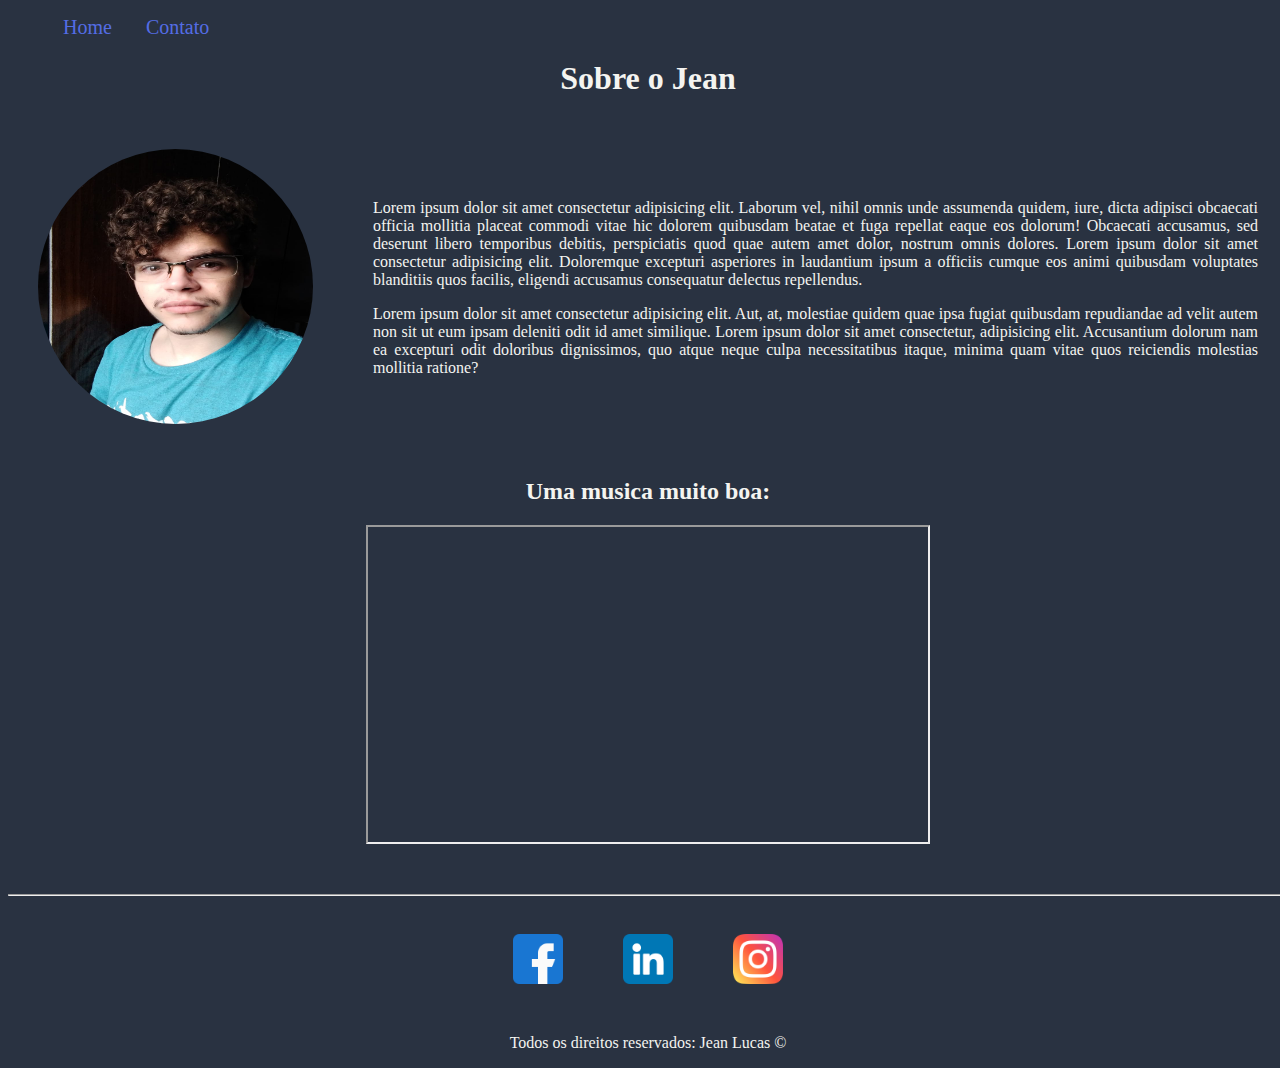
<file: index.html>
<!DOCTYPE html>
<html lang="pt-br">
  <head>
    <meta charset="UTF-8" />
    <meta http-equiv="X-UA-Compatible" content="IE=edge" />
    <meta name="viewport" content="width=device-width, initial-scale=1.0" />
    <title>Meu perfil</title>
    <link rel="stylesheet" href="./assets/css/style.css" />
  </head>
  <body>
    <nav class="navbar">
      <ul id="menu">
        <li><a href="index.html"> Home</a></li>
        <li><a href="contato.html"> Contato</a></li>
      </ul>
    </nav>

    <h1 class="center">Sobre o Jean</h1>
    <div class="container">
      <div>
        <img
          class="br-50 wh-300 p-30"
          src="./assets/img/Jean.jpg"
          alt="Foto do criador do conteúdo"
          width="15%"
          frameborder="3"
        />
      </div>
      <div class="p-30">
        <p class="justify">
          Lorem ipsum dolor sit amet consectetur adipisicing elit. Laborum vel,
          nihil omnis unde assumenda quidem, iure, dicta adipisci obcaecati
          officia mollitia placeat commodi vitae hic dolorem quibusdam beatae et
          fuga repellat eaque eos dolorum! Obcaecati accusamus, sed deserunt
          libero temporibus debitis, perspiciatis quod quae autem amet dolor,
          nostrum omnis dolores. Lorem ipsum dolor sit amet consectetur
          adipisicing elit. Doloremque excepturi asperiores in laudantium ipsum
          a officiis cumque eos animi quibusdam voluptates blanditiis quos
          facilis, eligendi accusamus consequatur delectus repellendus.
        </p>
        <p class="justify">
          Lorem ipsum dolor sit amet consectetur adipisicing elit. Aut, at,
          molestiae quidem quae ipsa fugiat quibusdam repudiandae ad velit autem
          non sit ut eum ipsam deleniti odit id amet similique. Lorem ipsum
          dolor sit amet consectetur, adipisicing elit. Accusantium dolorum nam
          ea excepturi odit doloribus dignissimos, quo atque neque culpa
          necessitatibus itaque, minima quam vitae quos reiciendis molestias
          mollitia ratione?
        </p>
      </div>
    </div>

    <h2 class="center">Uma musica muito boa:</h2>
    <div class="container mb-50">
      <iframe
        width="560"
        height="315"
        src="https://www.youtube.com/embed/zzhTbjz0clE"
        title="YouTube video player"
        frameborder="3"
        allow="accelerometer; autoplay; clipboard-write; encrypted-media; gyroscope; picture-in-picture"
        allowfullscreen
      ></iframe>
    </div>
    <hr />
    <footer>
      <div class="container">
        <a href="https://www.facebook.com" target="_blank"
          ><img
            class="tm-social p-30"
            src="./assets/img/facebook.png"
            alt="Logo do Facebook"
        /></a>

        <a href="https://www.linkedin.com" target="_blank"
          ><img
            class="tm-social p-30"
            src="./assets/img/linkedin.png"
            alt="Logo do LinkedIn"
        /></a>

        <a href="https://www.instagram.com" target="_blank"
          ><img
            class="tm-social p-30"
            src="./assets/img/instagram.png"
            alt="Logo do Instagram"
        /></a>
      </div>
      <p class="center">Todos os direitos reservados: Jean Lucas &copy;</p>
    </footer>
  </body>
</html>
</file>
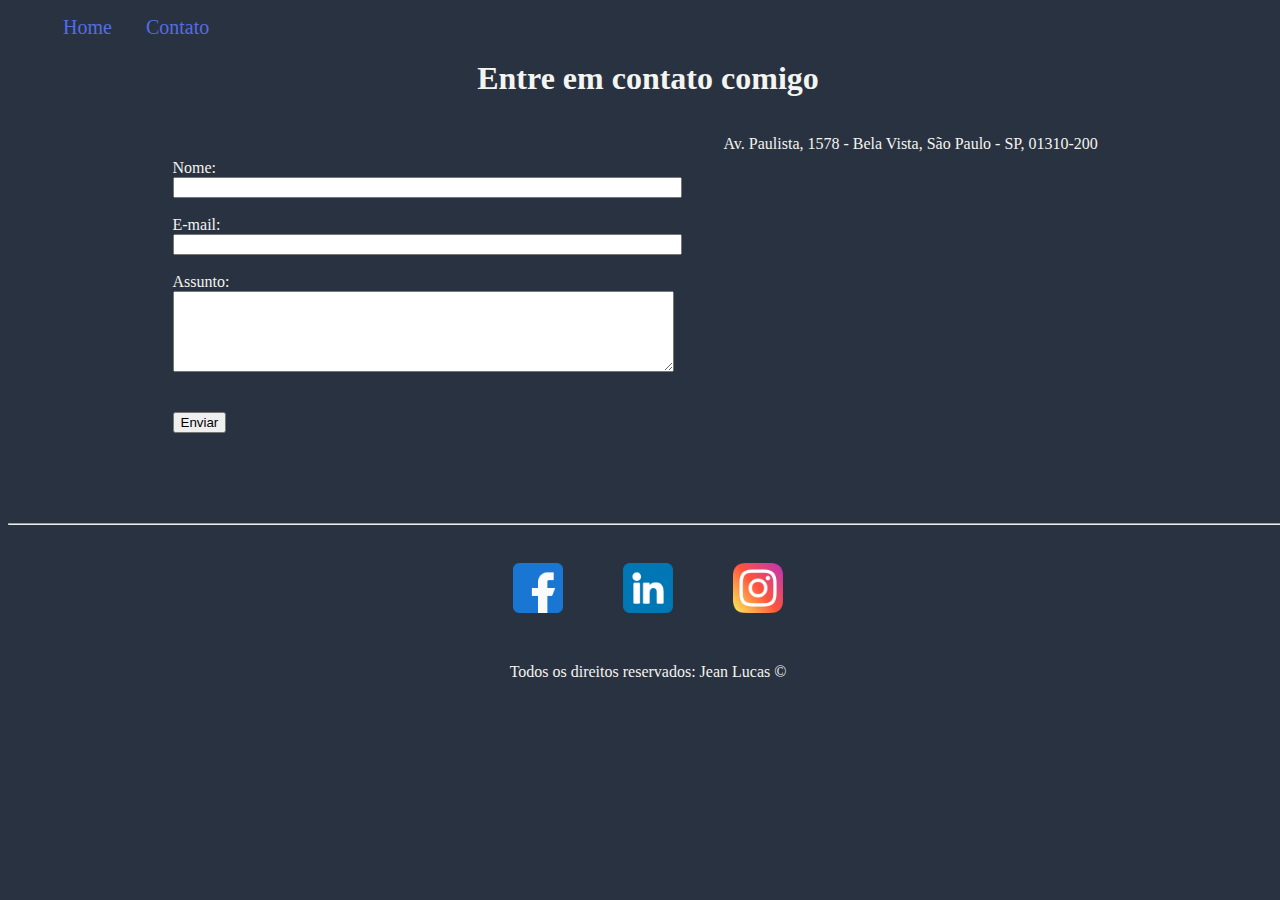
<file: contato.html>
<!DOCTYPE html>
<html lang="pt-br">
  <head>
    <meta charset="UTF-8" />
    <meta http-equiv="X-UA-Compatible" content="IE=edge" />
    <meta name="viewport" content="width=device-width, initial-scale=1.0" />
    <title>Contato</title>
    <link rel="stylesheet" href="./assets/css/style.css" />
  </head>
  <body>
    <header>
      <ul id="menu">
        <li><a href="index.html"> Home</a></li>
        <li><a href="contato.html"> Contato</a></li>
      </ul>
    </header>
    <h1 class="center">Entre em contato comigo</h1>

    <div class="container mb-50">
      <div>
        <form>
          <label for="nome">Nome:</label><br />
          <input type="text" id="nome" onkeyup="validaNome()" />
          <div id="txtNome"></div>
          <br />
          <label for="email">E-mail:</label><br />
          <input type="email" id="email" onkeyup="validaEmail()" />
          <div id="txtEmail"></div>
          <br />
          <label for="assunto">Assunto:</label><br />
          <textarea
            name="assunto"
            id="assunto"
            cols="60"
            rows="5"
            onkeyup="validaAssunto()"
          ></textarea>
          <div id="txtAssunto"></div>
          <br />
          <br />
          <button onclick="enviar()">Enviar</button>
        </form>
      </div>
      <div class="ml-50">
        <p>Av. Paulista, 1578 - Bela Vista, São Paulo - SP, 01310-200</p>

        <iframe
          src="https://www.google.com/maps/embed?pb=!1m18!1m12!1m3!1d3657.1958340858846!2d-46.658075949972954!3d-23.56140906740281!2m3!1f0!2f0!3f0!3m2!1i1024!2i768!4f13.1!3m3!1m2!1s0x94ce59ceb1eb771f%3A0xe904f6a669744da1!2sMuseu%20de%20Arte%20de%20S%C3%A3o%20Paulo%20Assis%20Chateaubriand!5e0!3m2!1spt-BR!2sbr!4v1647541607472!5m2!1spt-BR!2sbr"
          width="400"
          height="300"
          style="border: 0"
          allowfullscreen=""
          loading="lazy"
          onmousemove="mapaZoom()"
          onmouseout="mapaNormal()"
          id="mapa"
        ></iframe>
      </div>
    </div>
    <hr />
    <footer>
      <div class="container">
        <a href="https://www.facebook.com" target="_blank"
          ><img
            class="tm-social p-30"
            src="./assets/img/facebook.png"
            alt="Logo do Facebook"
        /></a>

        <a href="https://www.linkedin.com" target="_blank"
          ><img
            class="tm-social p-30"
            src="./assets/img/linkedin.png"
            alt="Logo do LinkedIn"
        /></a>

        <a href="https://www.instagram.com" target="_blank"
          ><img
            class="tm-social p-30"
            src="./assets/img/instagram.png"
            alt="Logo do Instagram"
        /></a>
      </div>
      <p class="center">Todos os direitos reservados: Jean Lucas &copy;</p>
    </footer>
    <script src="./assets/js/script.js"></script>
  </body>
</html>
</file>
<file: assets/css/style.css>
/* !    Começo da página index.html */
body {
  background-color: #293241;
  color: #f4f4f0;
  width: 100vw;
  overflow-x: hidden;
}

.center {
  text-align: center;
}

.justify {
  text-align: justify;
}

.container {
  display: flex;
  flex-flow: row;
  justify-content: center;
  align-items: center;
}

#menu li {
  display: inline;
  padding: 15px;
}

#menu li a {
  text-decoration: none;
  color: #546de5;
  font-size: 20px;
}

#menu li a:hover {
  color: grey;
}

.p-30 {
  padding: 30px;
}

.br-50 {
  border-radius: 50%;
}

.wh-300 {
  width: 275px;
  height: 275px;
}

.tm-social {
  width: 50px;
  height: 50px;
}

.mb-50 {
  margin-bottom: 50px;
}
/* !    Final index.html */

/* !    Começo contato.html */

.ml-50 {
  margin-left: 50px;
}

@media screen and (max-width: 768px) {
  .container {
    width: 90vw;
    flex-direction: column;
  }

  .imagem {
    width: 70vw;
    border-radius: 2rem;
  }

  .video {
    width: 70vw;
  }
}
</file>
